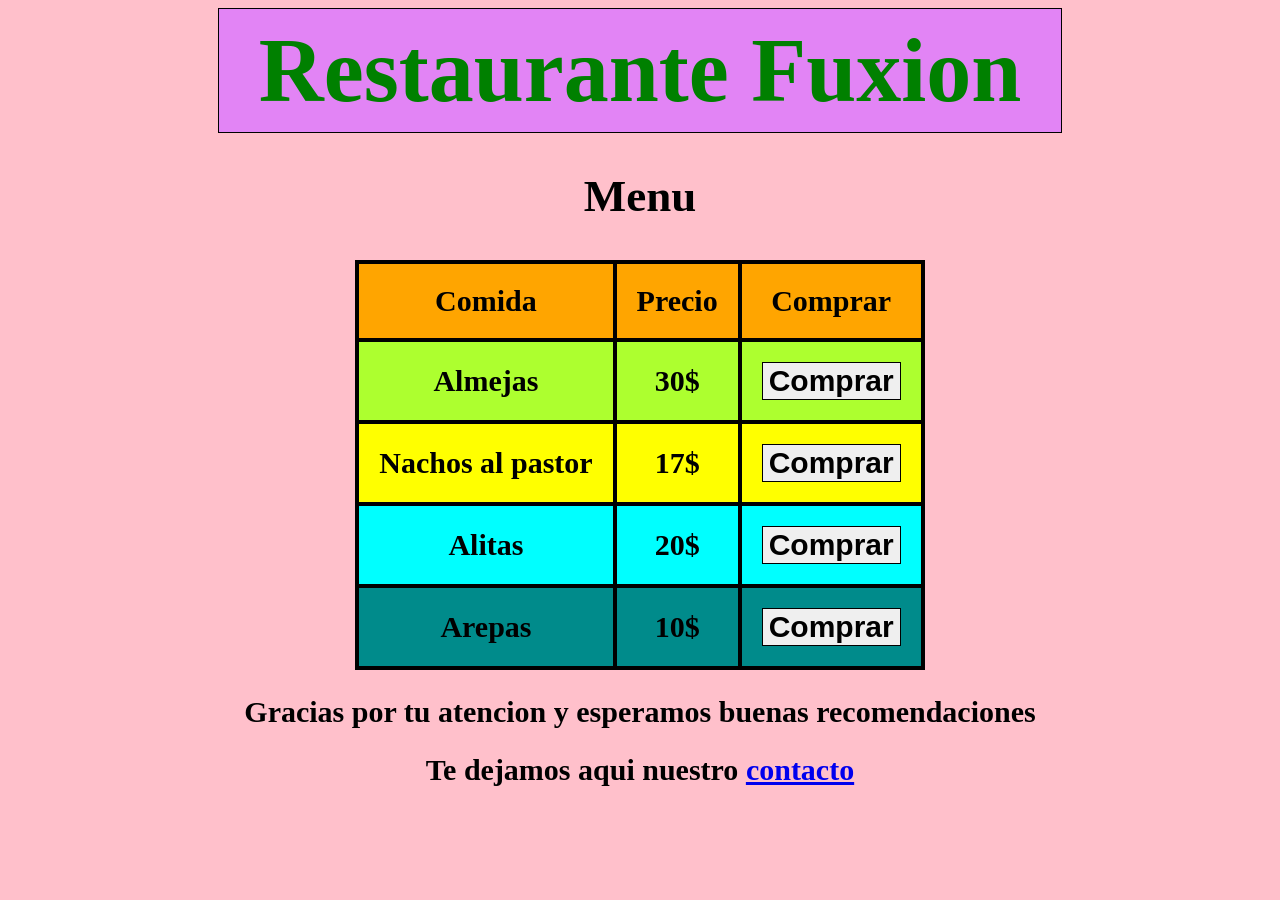
<file: index.html>
<!DOCTYPE html>
<html>
<head>
    <title>Menu</title>
    <link rel="stylesheet" href="style.css">
</head>
<body>
    <header>
        <h1 id="titulo">Restaurante Fuxion</h1>
    </header>
    <main>
        
        <table class="tabla">
            <caption><h2>Menu</h2></caption>
                <tr class="color_fondo">
                    <td  class="shadow"><b>Comida</b></td>
                    <td  class="price"><b>Precio</b></td>
                    <td  class="compra"><b>Comprar</b></td>
                </tr>
                
                <tr class="color2"> 
                    <td class="shadow">Almejas</td>
                    <td class="price">30$</td>
                    <td class="compra"><form method="get" action="/function/complete.html"><button class="tabla">Comprar</button></form></td>
                    
                </tr>
                <tr class="color3">
                    <td  class="shadow">Nachos al pastor </td>
                    <td  class="price">17$</td>
                    <td  class="compra"><form method="get" action="/function/complete.html"><button class="tabla">Comprar</button></form></td>

                </tr>
                <tr class="color4">
                    <td class="shadow">Alitas</td>
                    <td class="price">20$</td>
                    <td class="compra"><form method="get" action="/function/complete.html"><button class="tabla">Comprar</button></form></td>

                </tr>
                <tr class="color5">
                    <td  class="shadow">Arepas</td>
                    <td  class="price">10$</td>
                    <td  class="compra"><form method="get" action="/function/complete.html"><button class="tabla">Comprar</button></form></td>

                </tr>
        </table>
    </main>
    <footer>
        <h2 class="fin">Gracias por tu atencion y esperamos buenas recomendaciones</h2>
        <h2 class="fin">Te dejamos aqui nuestro <a href="mailto: yinyangro09@gmail.com">contacto</a></h2>
    </footer>
</body>
</html>
</file>
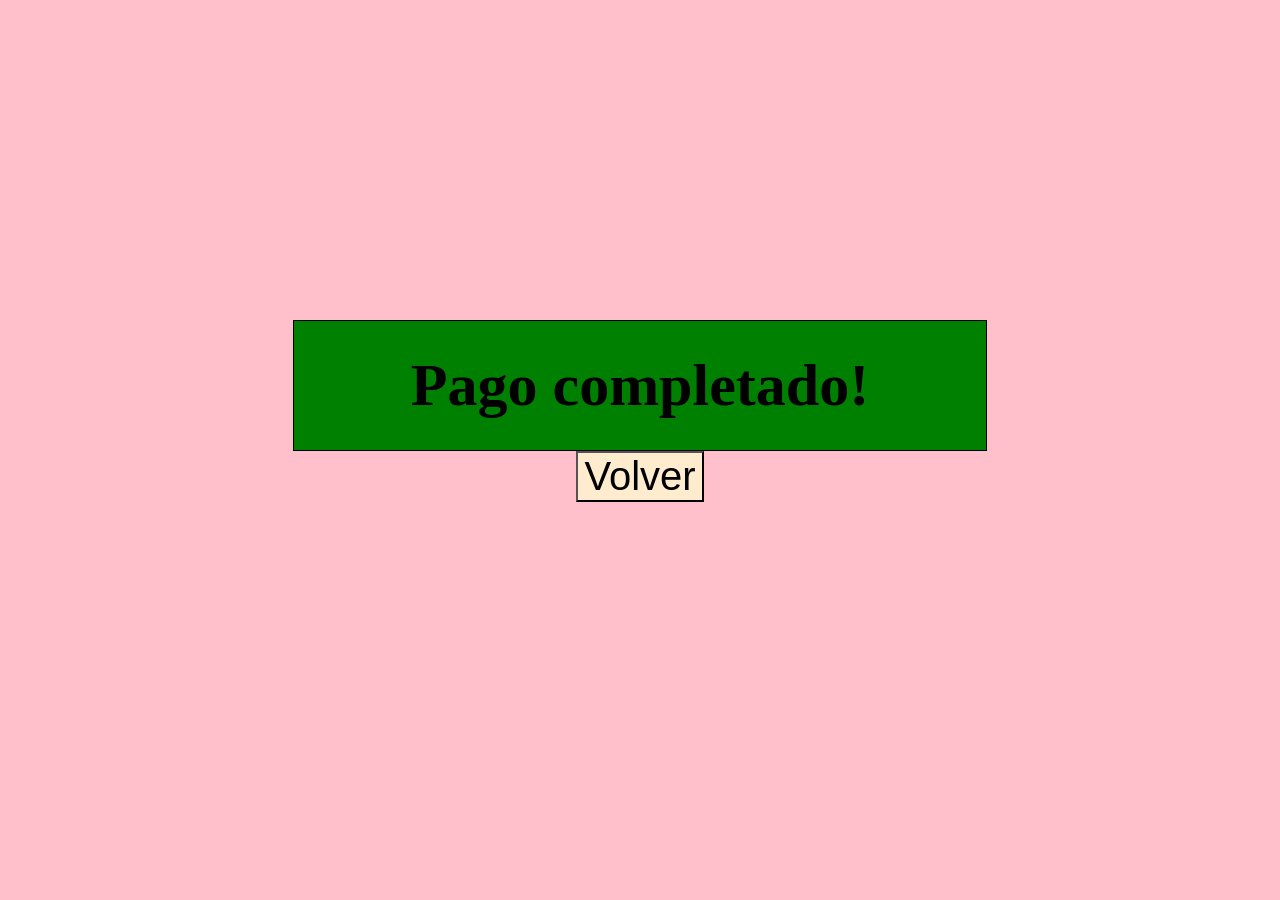
<file: function/complete.html>
<html>
<head>
    <title>Document</title>
    <link rel="stylesheet" href="style_complete.css">
</head>
<body>
    <span class="span_h1">
        <h1 class="pago">Pago completado!</h1>
    </span>
    <form id="centrar" action="/index.html" method="get">
        <button>Volver</button>
    </form>
</body>
</html>
</file>
<file: style.css>
body{
    background-color: pink;

}
button:hover{
    background-color: rgb(0, 136, 255);
    box-shadow: 3px 3px 3px;
}

button:active{
    background-color: cornsilk;
}

#titulo{
    font-size: 90px;
    text-align: center;
    color: green;
    border: 1px solid black;
    width: fit-content;
    margin: 0 auto;
    padding: 10px;
    padding-left: 40px;
    padding-right: 40px;
    background-color: rgb(226, 132, 245);

}

.tabla{
    text-align: center;
    margin: 0 auto;
    font-size: 30px;
    border: 1px solid black;
    border-collapse: collapse;
    
}

tr,td{
    border: 4px solid black;
    padding: 20px;

}

.color_fondo{
    background-color: orange;
}

.color2{
    background-color: greenyellow;
}
.color3{
    background-color: yellow;
}

.color4{
    background-color: aqua;
}

.color5{
    background-color: darkcyan;
}


.shadow:hover{
    box-shadow: 3px 3px 20px black;
    color: rgb(255, 0, 0);
}

.price:hover{
    box-shadow: 3px 3px 20px black;
    color: brown;
}

.compra:hover{
    box-shadow: 3px 3px 20px black;
    color: green;

}

*{
    font-weight: 600;
}

.fin{
    text-align: center;
    font-size: 30px;
}
</file>
<file: function/style_complete.css>
body{
    background-color: pink;
}

.pago{
    padding: 30px;
    font-size: 60px;
    background-color: green;
    text-align: center;
    border: 1px solid black;
    width: 50%;
    margin: 0 auto;
    margin-top: 20rem;
}

.pago:hover{
    box-shadow: 3px 3px 20px;
}

#centrar{
    text-align: center;
    background-color: aqua;
    width: fit-content;
    margin: 0 auto;
    
}

button{
    font-size: 40px;
    background-color: blanchedalmond;
}

button:hover{
    background-color: blueviolet;
    box-shadow: 3px 3px 20px;
}
</file>
